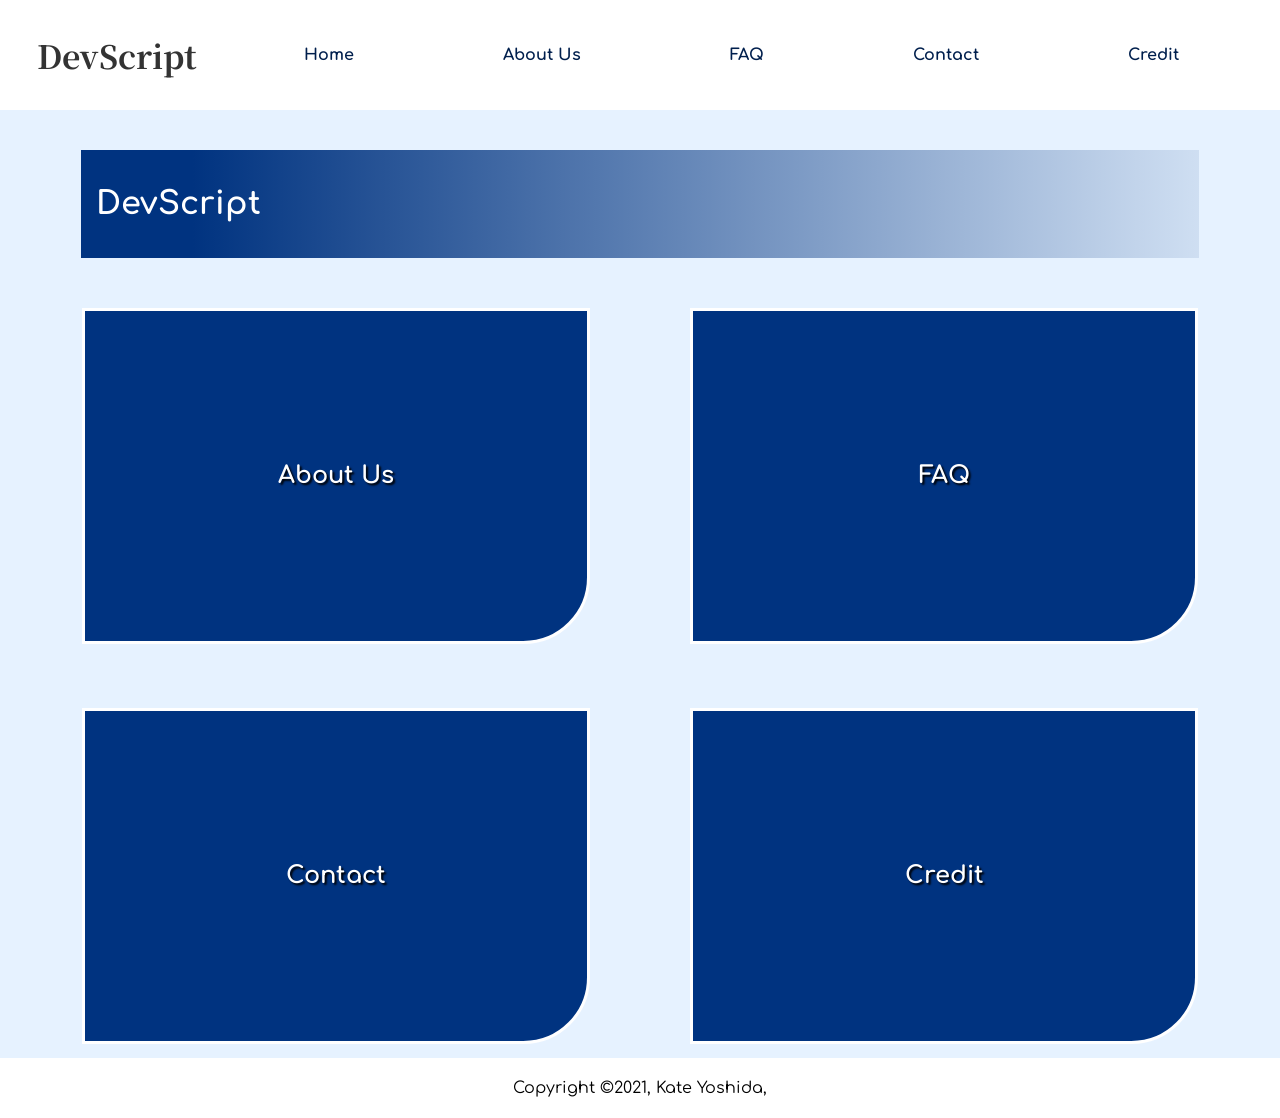
<file: index.html>
<!DOCTYPE html>
<html>
<head>
  <meta charset="UTF-8">
  <meta name="viewport" content="width=device-width" />
  <title>DevScript - Home</title>
  <link rel="stylesheet" href="style.css" />
  <link rel="preconnect" href="https://fonts.gstatic.com">
  <link href="https://fonts.googleapis.com/css2?family=Noto+Serif+SC:wght@700&display=swap" rel="stylesheet">
  <link href="https://fonts.googleapis.com/css2?family=Comfortaa&display=swap" rel="stylesheet"></head>
<body>
  <div id="header">
    <h1 id="DevScript">DevScript</h1>
    <nav>
      <a href="/index.html">Home</a>
      <a href="/about.html">About Us</a>
      <a href="/faq.html">FAQ</a>
      <a href="/contact.html">Contact</a>
      <a href="/credit.html">Credit</a>
    </nav>
  </div>

<div class="page">
  <div class="pageHeader"><h1>DevScript</h1></div>

  <div id="homelinks" class="contentBoxSmall">
    <div>
      <a href="/about.html" class="contentHeader" id="aboutButton"><h2>About Us</h2></a>
    </div>
    <div>
      <a href="/faq.html" class="contentHeader" id="faqButton"><h2>FAQ</h2></a>
    </div>
    <div>
      <a href="/contact.html" class="contentHeader" id="contactButton"><h2>Contact</h2></a>
    </div>
    <div>
      <a href="/credit.html" class="contentHeader" id="creditButton"><h2>Credit</h2></a>
    </div>
  </div>

  <div id="footer"><p>Copyright ©2021, Kate Yoshida, </p></div>

</div>

</body>
</html>
</file>
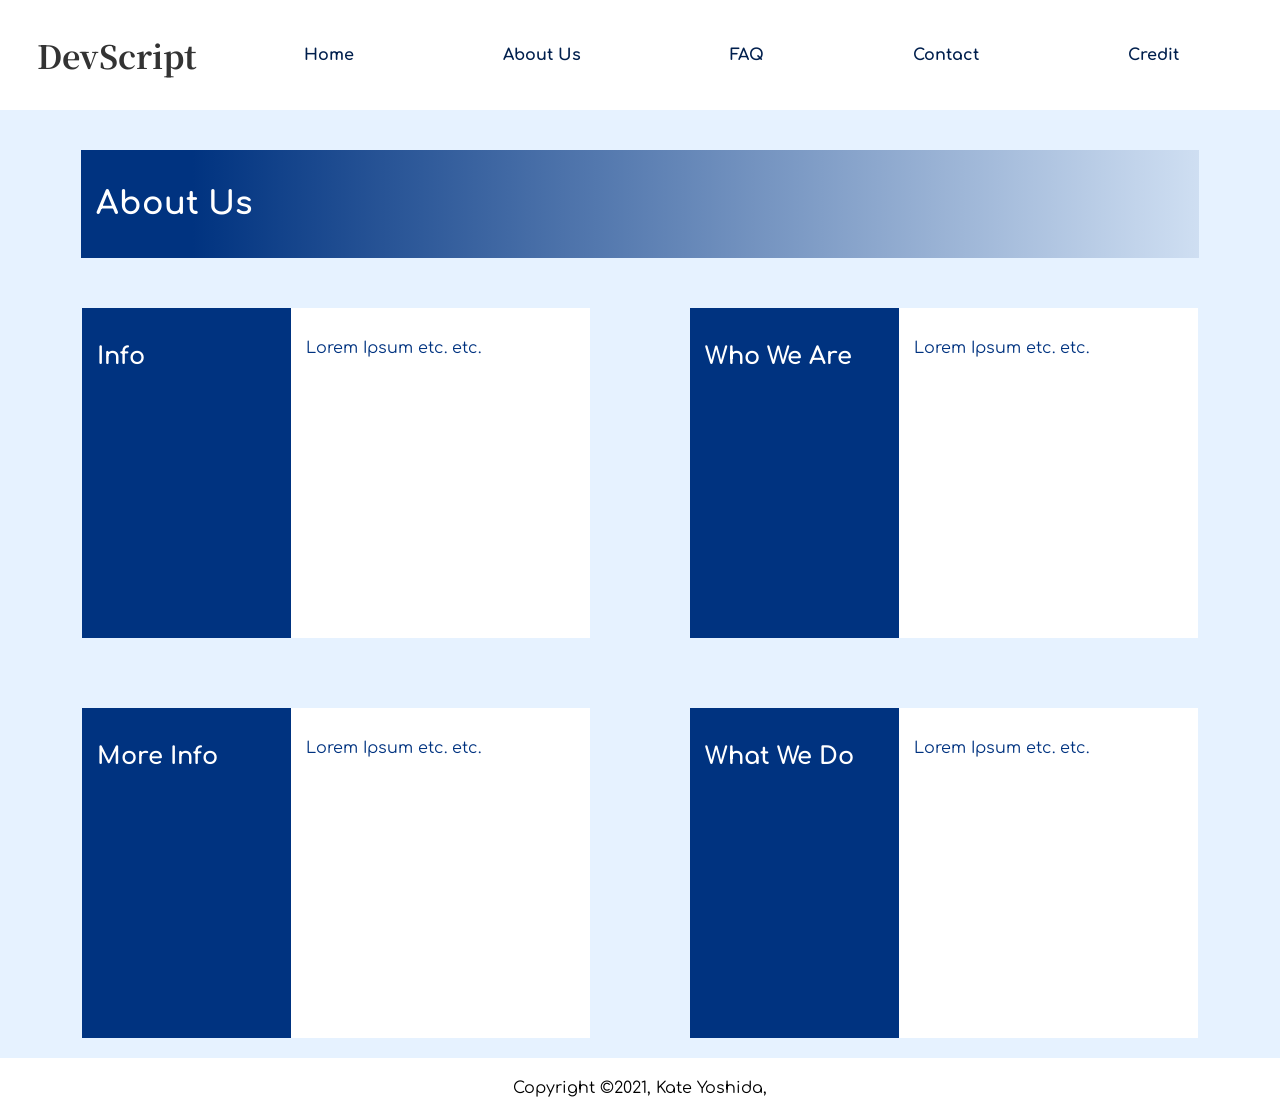
<file: about.html>
<!DOCTYPE html>
<html>
<head>
  <meta charset="UTF-8">
  <meta name="viewport" content="width=device-width" />
  <title>DevScript - About Us</title>
  <link rel="stylesheet" href="style.css" />
  <link rel="preconnect" href="https://fonts.gstatic.com">
  <link href="https://fonts.googleapis.com/css2?family=Noto+Serif+SC:wght@700&display=swap" rel="stylesheet">
  <link href="https://fonts.googleapis.com/css2?family=Comfortaa&display=swap" rel="stylesheet">
</head>
<body>
  <div id="header">
    <h1 id="DevScript">DevScript</h1>
    <nav>
      <a href="/index.html">Home</a>
      <a href="/about.html">About Us</a>
      <a href="/faq.html">FAQ</a>
      <a href="/contact.html">Contact</a>
      <a href="/credit.html">Credit</a>
    </nav>
  </div>

<div class="page">
  <div class="pageHeader"><h1>About Us</h1></div>

  <div id="aboutContent" class="contentBoxSmall">
    <div>
      <div class="contentHeader"><h2>Info</h2></div>
      <div class="contentHolder"><p>Lorem Ipsum etc. etc.</p></div>
    </div>
    <div>
      <div class="contentHeader"><h2>Who We Are</h2></div>
      <div class="contentHolder"><p>Lorem Ipsum etc. etc.</p></div>
    </div>
    <div>
      <div class="contentHeader"><h2>More Info</h2></div>
      <div class="contentHolder"><p>Lorem Ipsum etc. etc.</p></div>
    </div>
    <div>
      <div class="contentHeader"><h2>What We Do</h2></div>
      <div class="contentHolder"><p>Lorem Ipsum etc. etc.</p></div>
    </div>
  </div>

  <div id="footer"><p>Copyright ©2021, Kate Yoshida, </p></div>

</div>

</body>
</html>
</file>
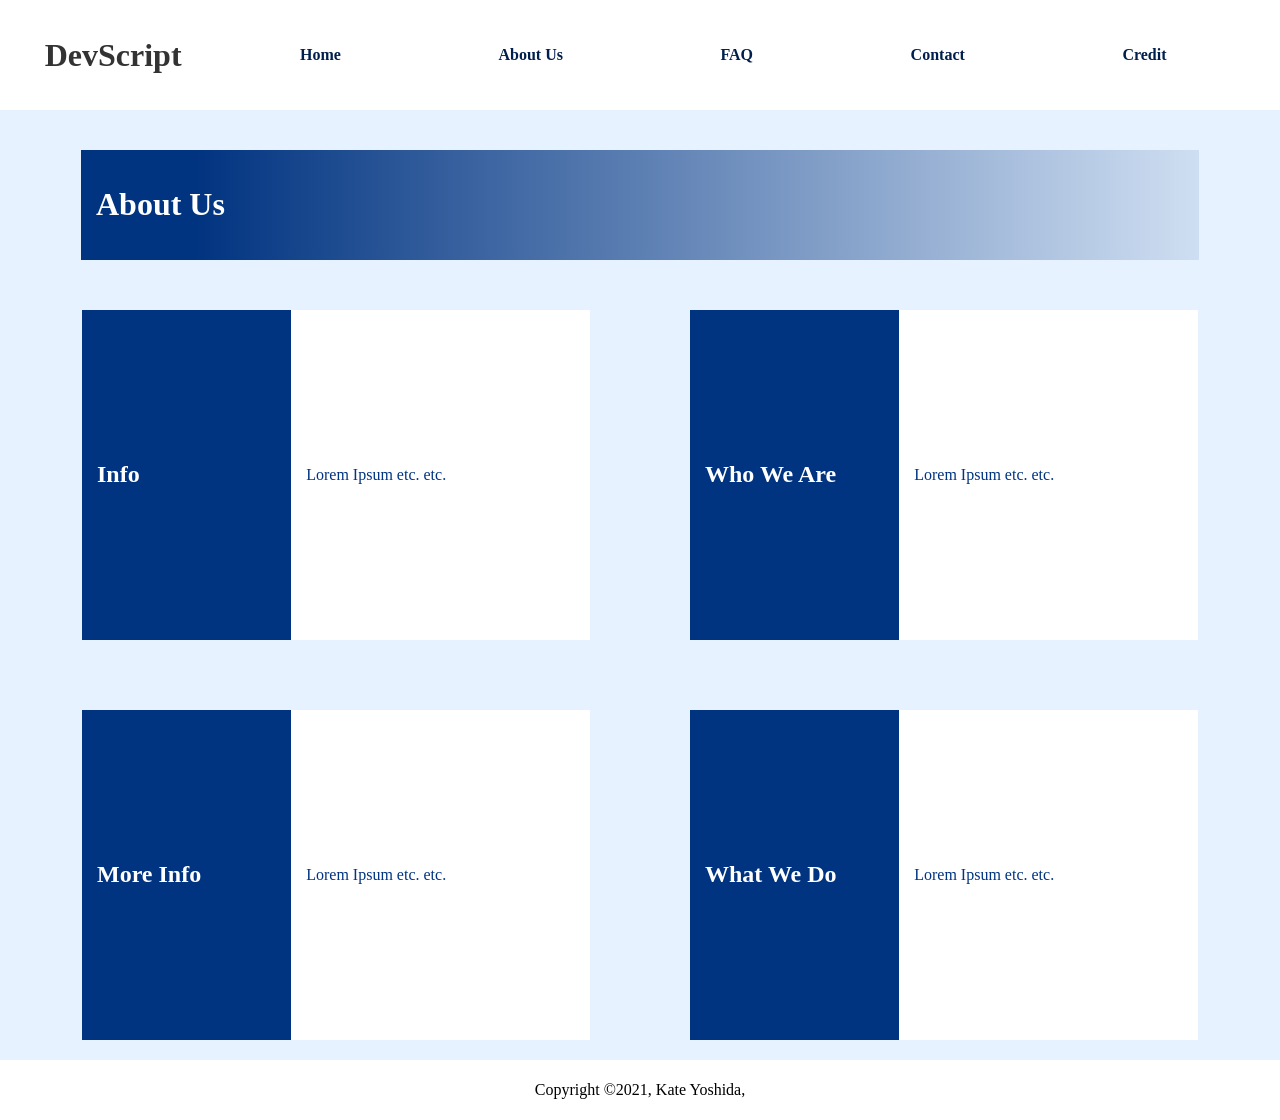
<file: AboutUs.html>
<!DOCTYPE html>
<html>
<head>
  <meta charset="UTF-8">
  <meta name="viewport" content="width=device-width" />
  <title>DevScript - About Us</title>
  <link rel="stylesheet" href="style.css" />
</head>
<body>
  <div id="header">
    <h1 id="DevScript">DevScript</h1>
    <nav>
      <a href="#">Home</a>
      <a href="/AboutUs.html">About Us</a>
      <a href="/FAQ.html">FAQ</a>
      <a href="#">Contact</a>
      <a href="#">Credit</a>
    </nav>
  </div>

<div class="page">
  <div class="pageHeader"><h1>About Us</h1></div>

  <div class="contentBoxSmall">
    <div>
      <div class="contentHeader"><h2>Info</h2></div>
      <div class="contentHolder"><p>Lorem Ipsum etc. etc.</p></div>
    </div>
    <div>
      <div class="contentHeader"><h2>Who We Are</h2></div>
      <div class="contentHolder"><p>Lorem Ipsum etc. etc.</p></div>
    </div>
    <div>
      <div class="contentHeader"><h2>More Info</h2></div>
      <div class="contentHolder"><p>Lorem Ipsum etc. etc.</p></div>
    </div>
    <div>
      <div class="contentHeader"><h2>What We Do</h2></div>
      <div class="contentHolder"><p>Lorem Ipsum etc. etc.</p></div>
    </div>
  </div>

  <div id="footer"><p>Copyright ©2021, Kate Yoshida, </p></div>

</div>

</body>
</html>
</file>
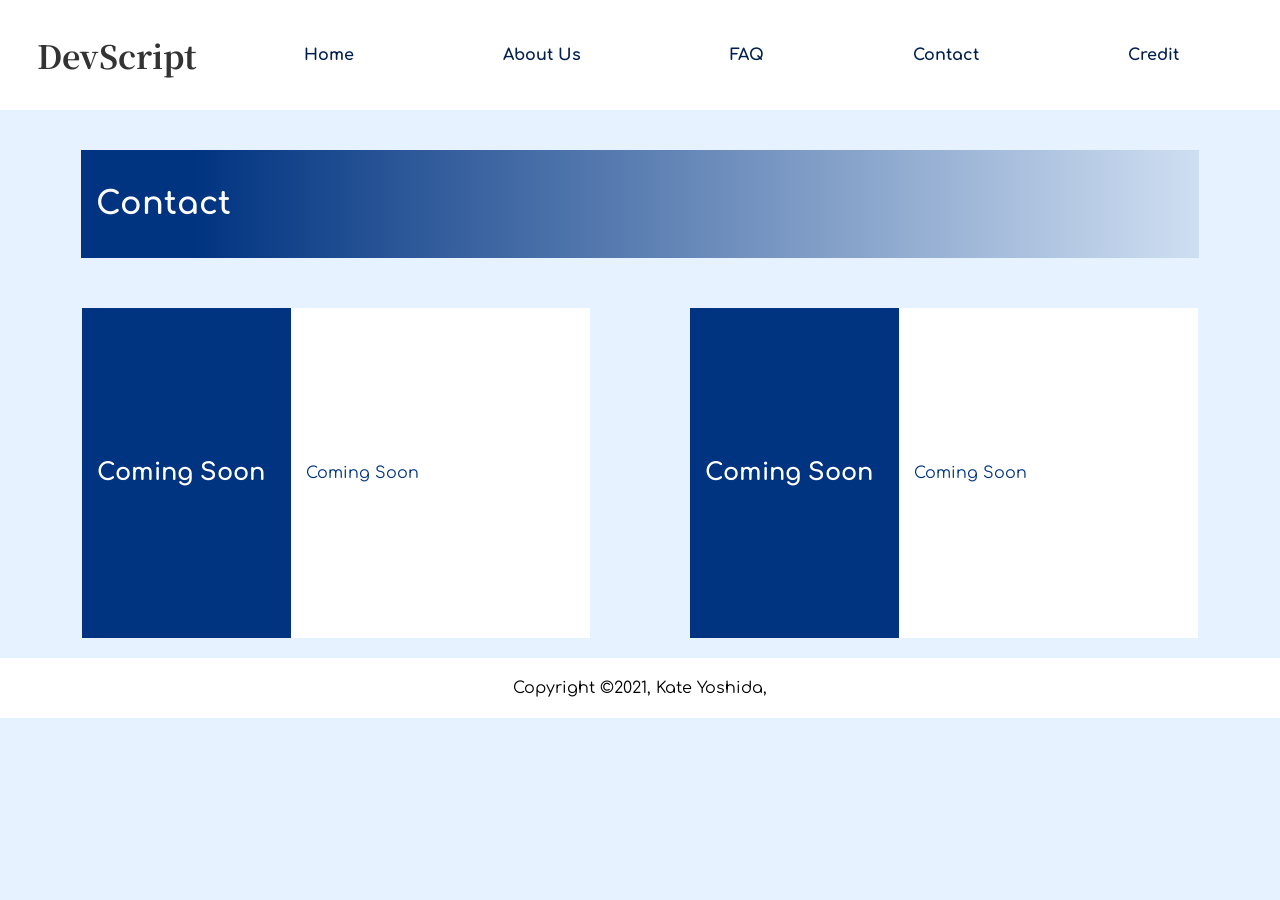
<file: contact.html>
<!DOCTYPE html>
<html>
<head>
  <meta charset="UTF-8">
  <meta name="viewport" content="width=device-width" />
  <title>DevScript - About Us</title>
  <link rel="stylesheet" href="style.css" />
  <link rel="preconnect" href="https://fonts.gstatic.com">
  <link href="https://fonts.googleapis.com/css2?family=Noto+Serif+SC:wght@700&display=swap" rel="stylesheet">
  <link href="https://fonts.googleapis.com/css2?family=Comfortaa&display=swap" rel="stylesheet">
</head>
<body>
  <div id="header">
    <h1 id="DevScript">DevScript</h1>
    <nav>
      <a href="/index.html">Home</a>
      <a href="/about.html">About Us</a>
      <a href="/faq.html">FAQ</a>
      <a href="/contact.html">Contact</a>
      <a href="/credit.html">Credit</a>
    </nav>
  </div>

<div class="page">
  <div class="pageHeader"><h1>Contact</h1></div>

  <div class="contentBoxSmall">
    <div>
      <div class="contentHeader"><h2>Coming Soon</h2></div>
      <div class="contentHolder"><p>Coming Soon</p></div>
    </div>
    <div>
      <div class="contentHeader"><h2>Coming Soon</h2></div>
      <div class="contentHolder"><p>Coming Soon</p></div>
    </div>
  </div>

  <div id="footer"><p>Copyright ©2021, Kate Yoshida, </p></div>

</div>

</body>
</html>
</file>
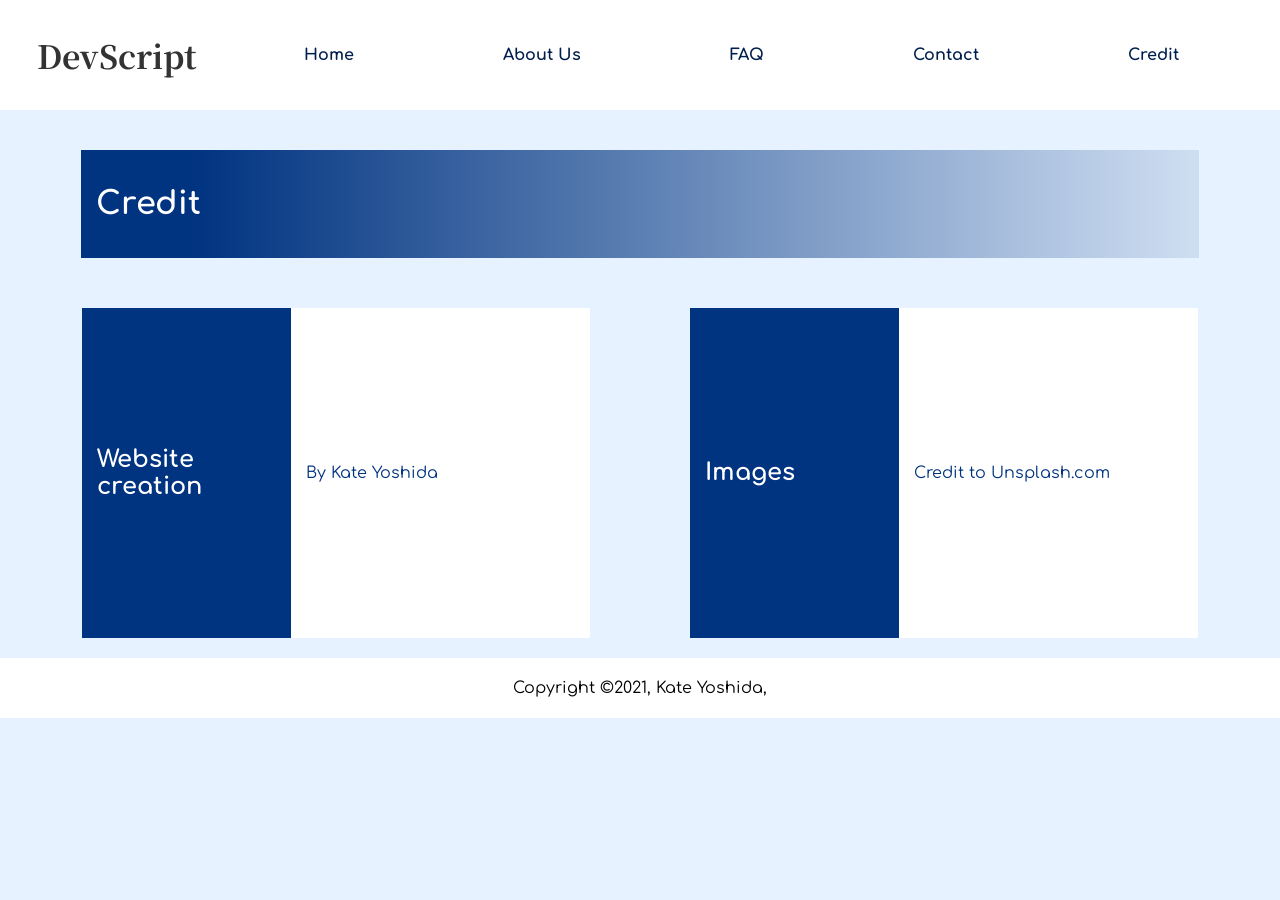
<file: credit.html>
<!DOCTYPE html>
<html>
<head>
  <meta charset="UTF-8">
  <meta name="viewport" content="width=device-width" />
  <title>DevScript - About Us</title>
  <link rel="stylesheet" href="style.css" />
  <link rel="preconnect" href="https://fonts.gstatic.com">
  <link href="https://fonts.googleapis.com/css2?family=Noto+Serif+SC:wght@700&display=swap" rel="stylesheet">
  <link href="https://fonts.googleapis.com/css2?family=Comfortaa&display=swap" rel="stylesheet">
</head>
<body>
  <div id="header">
    <h1 id="DevScript">DevScript</h1>
    <nav>
      <a href="/index.html">Home</a>
      <a href="/about.html">About Us</a>
      <a href="/faq.html">FAQ</a>
      <a href="/contact.html">Contact</a>
      <a href="/credit.html">Credit</a>
    </nav>
  </div>

<div class="page">
  <div class="pageHeader"><h1>Credit</h1></div>

  <div class="contentBoxSmall">
    <div>
      <div class="contentHeader"><h2>Website creation</h2></div>
      <div class="contentHolder"><p>By Kate Yoshida</p></div>
    </div>
    <div>
      <div class="contentHeader"><h2>Images</h2></div>
      <div class="contentHolder"><p>Credit to Unsplash.com</p></div>
    </div>
  </div>

  <div id="footer"><p>Copyright ©2021, Kate Yoshida, </p></div>

</div>

</body>
</html>
</file>
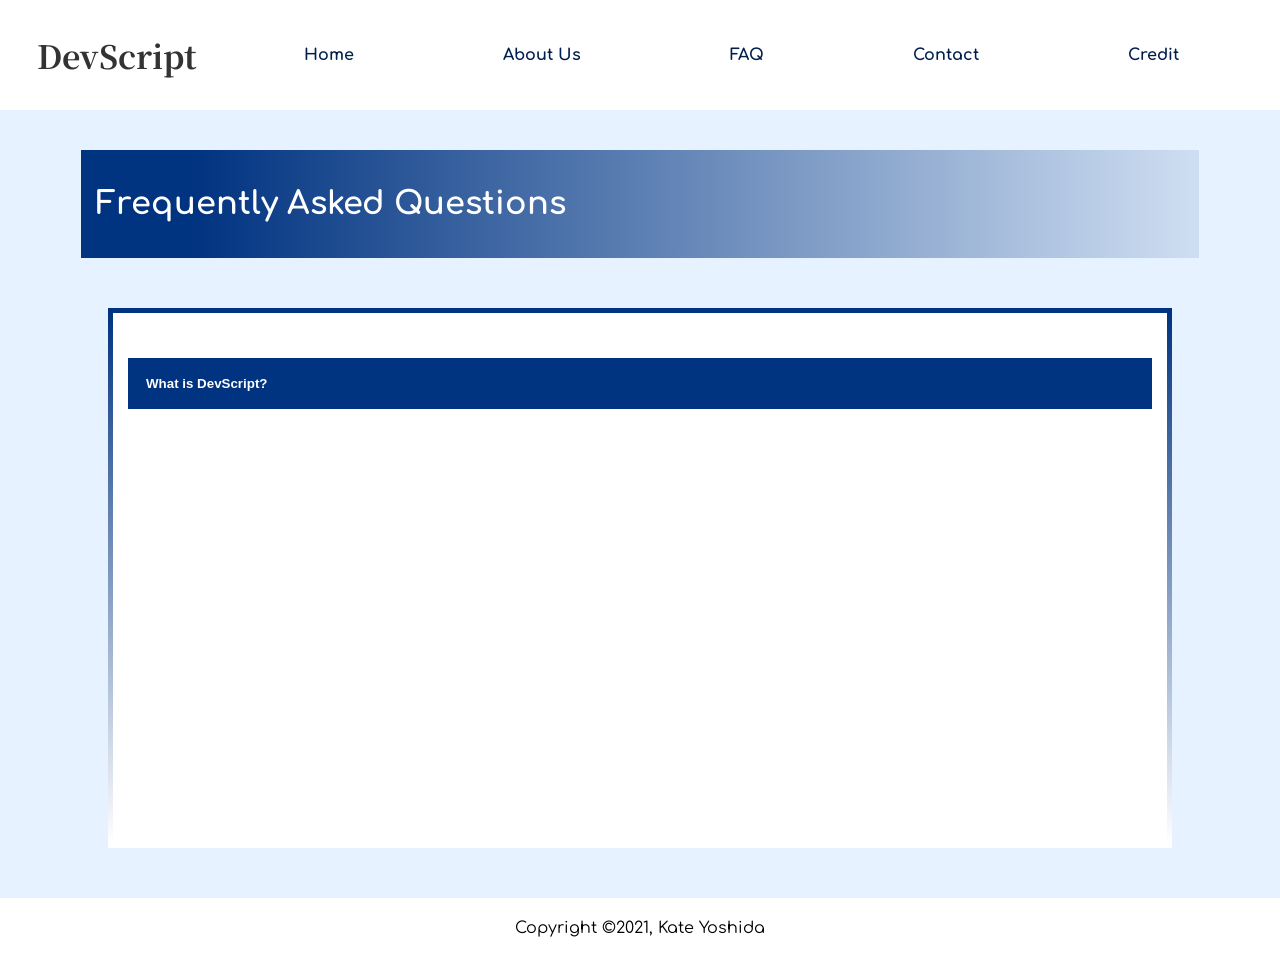
<file: FAQ.html>
<!DOCTYPE html>
<html>
<head>
  <meta charset="UTF-8">
  <meta name="viewport" content="width=device-width" />
  <title>DevScript - FAQ</title>
  <link rel="stylesheet" href="style.css" />
  <link rel="preconnect" href="https://fonts.gstatic.com">
  <link href="https://fonts.googleapis.com/css2?family=Noto+Serif+SC:wght@700&display=swap" rel="stylesheet">
  <link href="https://fonts.googleapis.com/css2?family=Comfortaa&display=swap" rel="stylesheet"></head>
<body>
  <div id="header">
    <h1 id="DevScript">DevScript</h1>
    <nav>
      <a href="/index.html">Home</a>
      <a href="/about.html">About Us</a>
      <a href="/faq.html">FAQ</a>
      <a href="/contact.html">Contact</a>
      <a href="/credit.html">Credit</a>
    </nav>
  </div>

<div class="page">
  <div class="pageHeader"><h1>Frequently Asked Questions</h1></div>

  <div class="contentBoxLarge">
    <div class="contentHolder">

<button class="question">What is DevScript?</button>
<div class="answer">
  <p>DevScript is a guild of programmers created for Local Hack Day. You can read more on our <a href="/about.html">About Us</a> page!</p>
</div>

    </div>
  </div>

  <div id="footer"><p>Copyright ©2021, Kate Yoshida</p></div>

</div>

  <script src="script.js"></script>
</body>
</html>
</file>
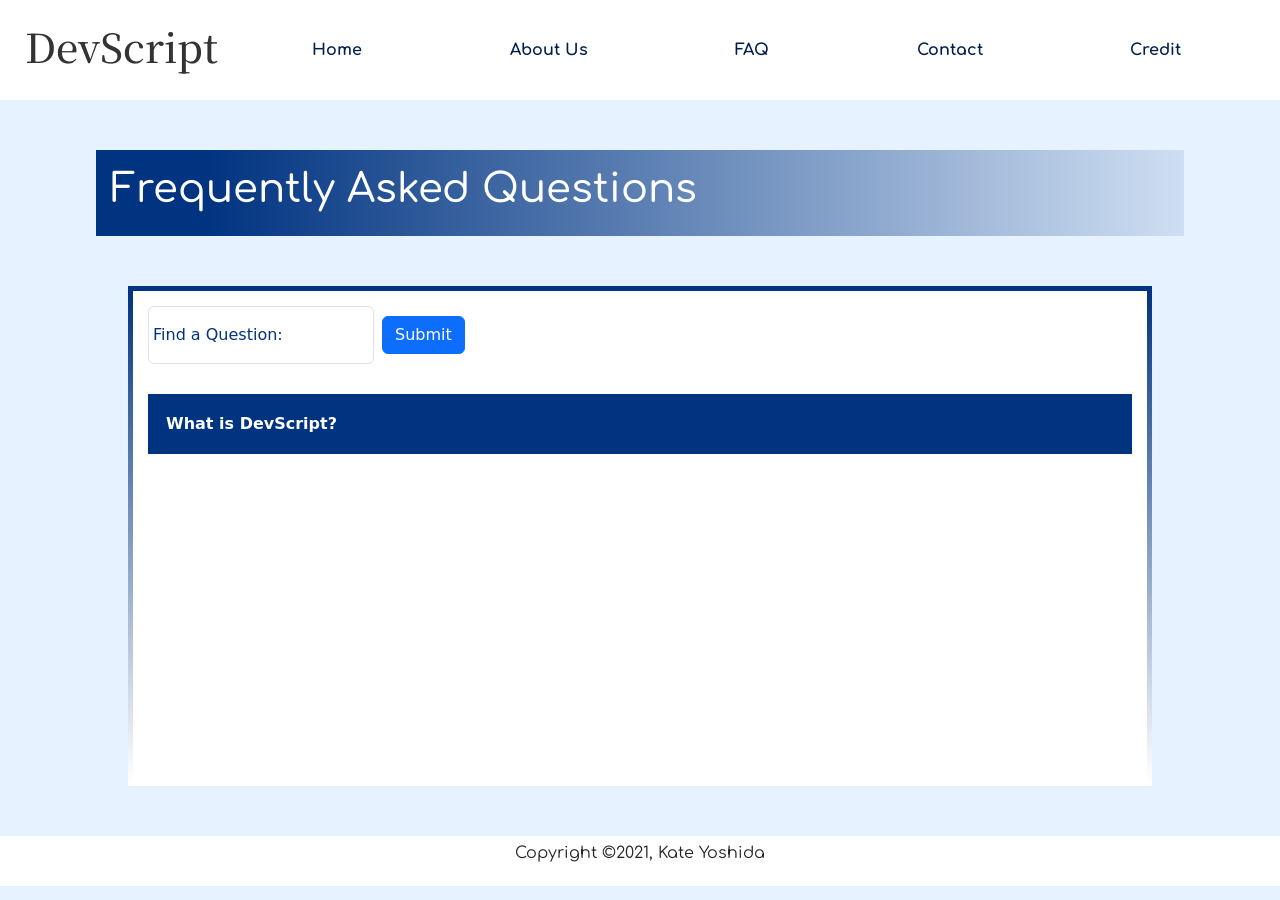
<file: faq.html>
<!DOCTYPE html>
<html>
<head>
  <meta charset="UTF-8">
  <meta name="viewport" content="width=device-width" />
  <title>DevScript - FAQ</title>
  <link href="https://cdn.jsdelivr.net/npm/bootstrap@5.0.0-beta3/dist/css/bootstrap.min.css" rel="stylesheet" integrity="sha384-eOJMYsd53ii+scO/bJGFsiCZc+5NDVN2yr8+0RDqr0Ql0h+rP48ckxlpbzKgwra6" crossorigin="anonymous">  <link rel="stylesheet" href="style.css" />
  <link rel="preconnect" href="https://fonts.gstatic.com">
  <link href="https://fonts.googleapis.com/css2?family=Noto+Serif+SC:wght@700&display=swap" rel="stylesheet">
  <link href="https://fonts.googleapis.com/css2?family=Comfortaa&display=swap" rel="stylesheet"></head>
<body>
  <div id="header">
    <h1 id="DevScript">DevScript</h1>
    <nav>
      <a href="/index.html">Home</a>
      <a href="/about.html">About Us</a>
      <a href="/faq.html">FAQ</a>
      <a href="/contact.html">Contact</a>
      <a href="/credit.html">Credit</a>
    </nav>
  </div>

<div class="page">
  <div class="pageHeader"><h1>Frequently Asked Questions</h1></div>

  <div class="contentBoxLarge">
    <div class="contentHolder">

<form class="row row-cols-lg-auto g-3 align-items-center">
        <div class="form-group form-floating">
          <input type="search" class="form-control" id="searchFAQ" placeholder="text">
          <label for="searchFAQ">Find a Question:</label>
        </div>
        <button type="submit" class="btn btn-primary" onclick="SearchingFAQ()">Submit</button>
</form>

<button class="question">What is DevScript?</button>
<div class="answer">
  <p>DevScript is a guild of programmers created for Local Hack Day. You can read more on our <a href="/about.html">About Us</a> page!</p>
</div>


    </div>
  </div>

  <div id="footer"><p>Copyright ©2021, Kate Yoshida</p></div>

</div>

  <script src="script.js"></script>
</body>
</html>
</file>
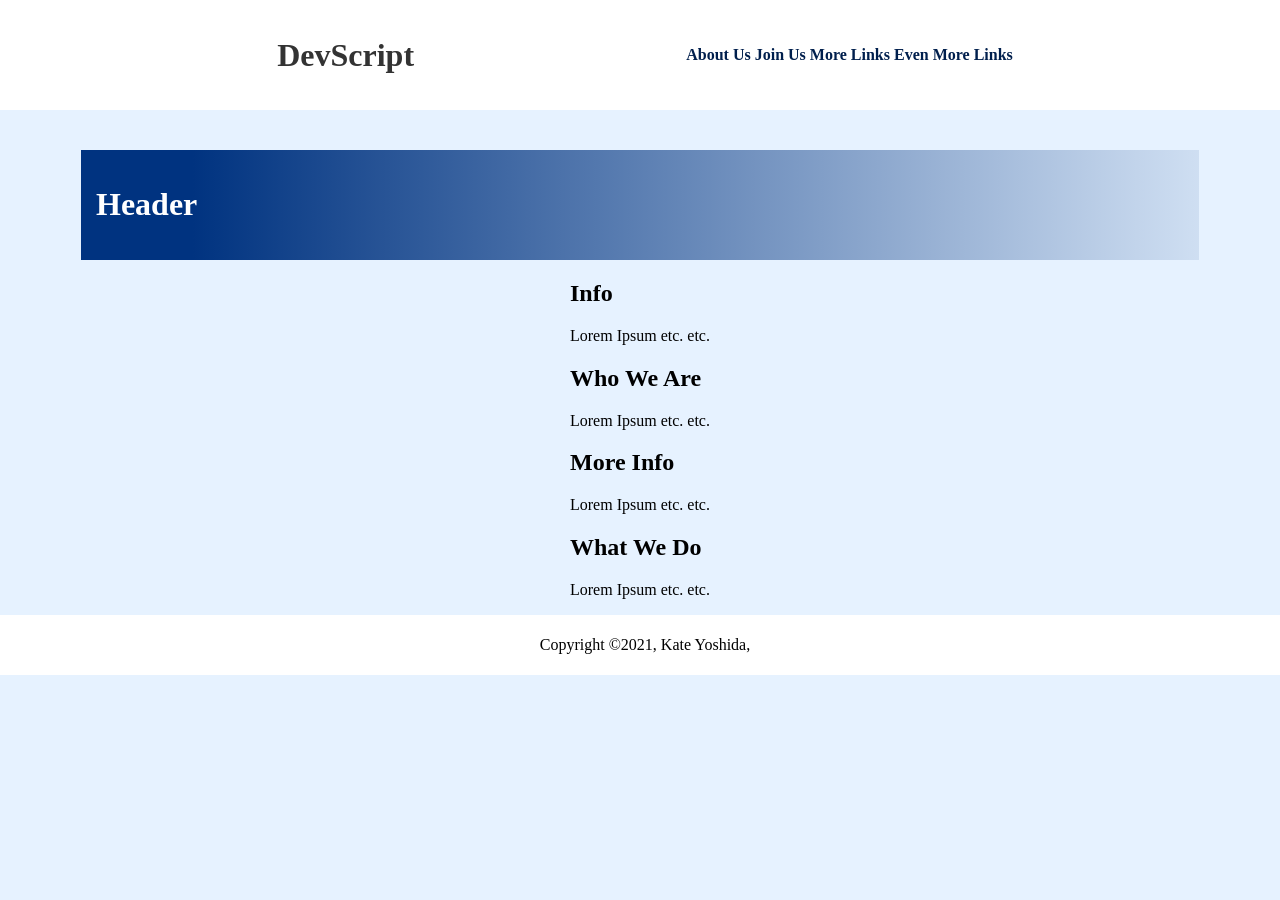
<file: mainPage.html>
<!DOCTYPE html>
<html>
<head>
  <meta charset="UTF-8">
  <meta name="viewport" content="width=device-width" />
  <title>DevScript</title>
  <link rel="stylesheet" href="style.css" />
</head>
<body>
  <div id="header">
    <h1 id="DevScript">DevScript</h1>
    <div id="nav">
      <a href="#AboutUs">About Us</a>
      <a href="#">Join Us</a>
      <a href="#">More Links</a>
      <a href="#">Even More Links</a>
    </div>
  </div>

<div id="#AboutUs" class="page">
  <div class="pageHeader"><h1>Header</h1></div>

  <div class="contentBox">
    <div>
      <div class="contentHeader"><h2>Info</h2></div>
      <div class="contentHolder"><p>Lorem Ipsum etc. etc.</p></div>
    </div>
    <div>
      <div class="contentHeader"><h2>Who We Are</h2></div>
      <div class="contentHolder"><p>Lorem Ipsum etc. etc.</p></div>
    </div>
    <div>
      <div class="contentHeader"><h2>More Info</h2></div>
      <div class="contentHolder"><p>Lorem Ipsum etc. etc.</p></div>
    </div>
    <div>
      <div class="contentHeader"><h2>What We Do</h2></div>
      <div class="contentHolder"><p>Lorem Ipsum etc. etc.</p></div>
    </div>
  </div>
</div>


  <div id="footer"><p>Copyright ©2021, Kate Yoshida, </p></div>

  <script src="script.js"></script>
</body>
</html>
</file>
<file: style.css>
html, body {
  margin: 0;
  padding: 0;
}

a, h1, h2, p {
  font-family: 'Comfortaa';
}

body {
  background: #e6f2ff;
}

#DevScript {
  color: #333333;
  font-family: 'Noto Serif SC', serif;
  -webkit-touch-callout: none;
    -webkit-user-select: none;
     -khtml-user-select: none;
       -moz-user-select: none;
        -ms-user-select: none;
            user-select: none;
}

a {
  text-decoration: none;
  color: #001f4d;
  font-weight: bold;
}

#header, #footer {
  background: white;
  left: 0px;
  width: 100%;
  display: flex;
  align-items: center;
  justify-content: space-evenly;
  padding: 5px;
  z-index: 10;
}

#header {
  top: 0px;
  height: 100px;
  position: fixed;
}

nav {
  width: 80%;
  height: 100%;
  display: flex;
  justify-content: space-evenly;
  align-items: center;
}

nav a {
  text-align: center;
  flex-grow: 1;
  line-height: 100px;
  transition: 0.3s;
}

nav a:hover {
  background: #204781;
  color: white;
}

.page {
  display: flex;
  flex-direction: column;
  align-items: center;
  min-height: 100%;
}

.pageHeader {
  background-image: linear-gradient(to right, rgba(0,51,128,1) 10%, rgba(0,51,128,0.1));
  width: 85%;
  padding: 15px;
  top: 150px;
  color: white;
}

.contentBoxSmall {
  width: 95%;
  display: flex;
  flex-wrap: wrap;
  justify-content: center;
}

.contentBoxSmall > div {
  display: flex;
  width: 37%;
  height: 300px;
  margin: 50px;
  flex-grow: 1;
}

.contentBoxLarge {
  width: 100%;
  display: flex;
  justify-content: center;
}


.contentBoxSmall .contentHeader {
  background: #003380;
  width: 40%;
  height: 100%;
  padding: 15px;
  color: white;
  align-items: center;
  display: flex;
}

.contentBoxSmall .contentHolder {
  background: white;
  width: 60%;
  height: 100%;
  padding: 15px;
  color: #003380;
  align-items: center;
  display: flex;
}

.contentBoxLarge .contentHolder {
  background: white;
  width: 80%;
  height: 500px;
  padding: 15px;
  color: #003380;
  border: 5px solid;
  border-image-slice: 1;
  border-image-source: linear-gradient(to bottom, #003380, #ffffff);
  margin: 50px;
}


#homelinks .contentHeader {
  justify-content: center;
}

#aboutContent .contentHeader, #aboutContent .contentHolder {
  align-items: flex-start;
}


.question {
  background-color: #003380;
  color: #ffffff;
  cursor: pointer;
  padding: 18px;
  margin: 30px 0px 10px;
  width: 100%;
  text-align: left;
  border: none;
  outline: none;
  font-weight: bold;
  transition: 0.4s;
}

.active, .question:hover {
  background-color: #204781;;
}

.answer {
  padding: 0px 18px;
  background-color: white;
  max-height: 0;
  overflow: hidden;
  transition: max-height 0.2s ease-out;
}

.page {
  display: flex;
  flex-direction: column;
  align-items: center;
  margin-top: 150px;
}

.pageHeader {
  background-image: linear-gradient(to right, rgba(0,51,128,1) 10%, rgba(0,51,128,0.1));
  width: 85%;
  padding: 15px;
  color: white;
}


#aboutButton {
  background-image: url("https://images.unsplash.com/photo-1544731612-de7f96afe55f?ixlib=rb-1.2.1&ixid=MXwxMjA3fDB8MHxwaG90by1wYWdlfHx8fGVufDB8fHw%3D&auto=format&fit=crop&w=750&q=80");
}

#faqButton {
  background-image: url("https://images.unsplash.com/photo-1486312338219-ce68d2c6f44d?ixid=MXwxMjA3fDB8MHxwaG90by1wYWdlfHx8fGVufDB8fHw%3D&ixlib=rb-1.2.1&auto=format&fit=crop&w=752&q=80");
}

#contactButton {
  background-image: url("https://images.unsplash.com/photo-1512626120412-faf41adb4874?ixlib=rb-1.2.1&ixid=MXwxMjA3fDB8MHxwaG90by1wYWdlfHx8fGVufDB8fHw%3D&auto=format&fit=crop&w=750&q=80");
}

#creditButton {
  background-image: url("https://images.unsplash.com/photo-1589652717521-10c0d092dea9?ixlib=rb-1.2.1&ixid=MXwxMjA3fDB8MHxwaG90by1wYWdlfHx8fGVufDB8fHw%3D&auto=format&fit=crop&w=750&q=80");
}

#aboutButton, #faqButton, #contactButton, #creditButton {
  background-size: cover;
  position: center;
}

a.contentHeader {
  text-shadow: 2px 2px 2px black;
  flex-grow: 1;
  border: 3px solid white;
  border-radius: 0pt 0pt 50pt 0pt;
}


.hide {
  display: none !important;
}
</file>
